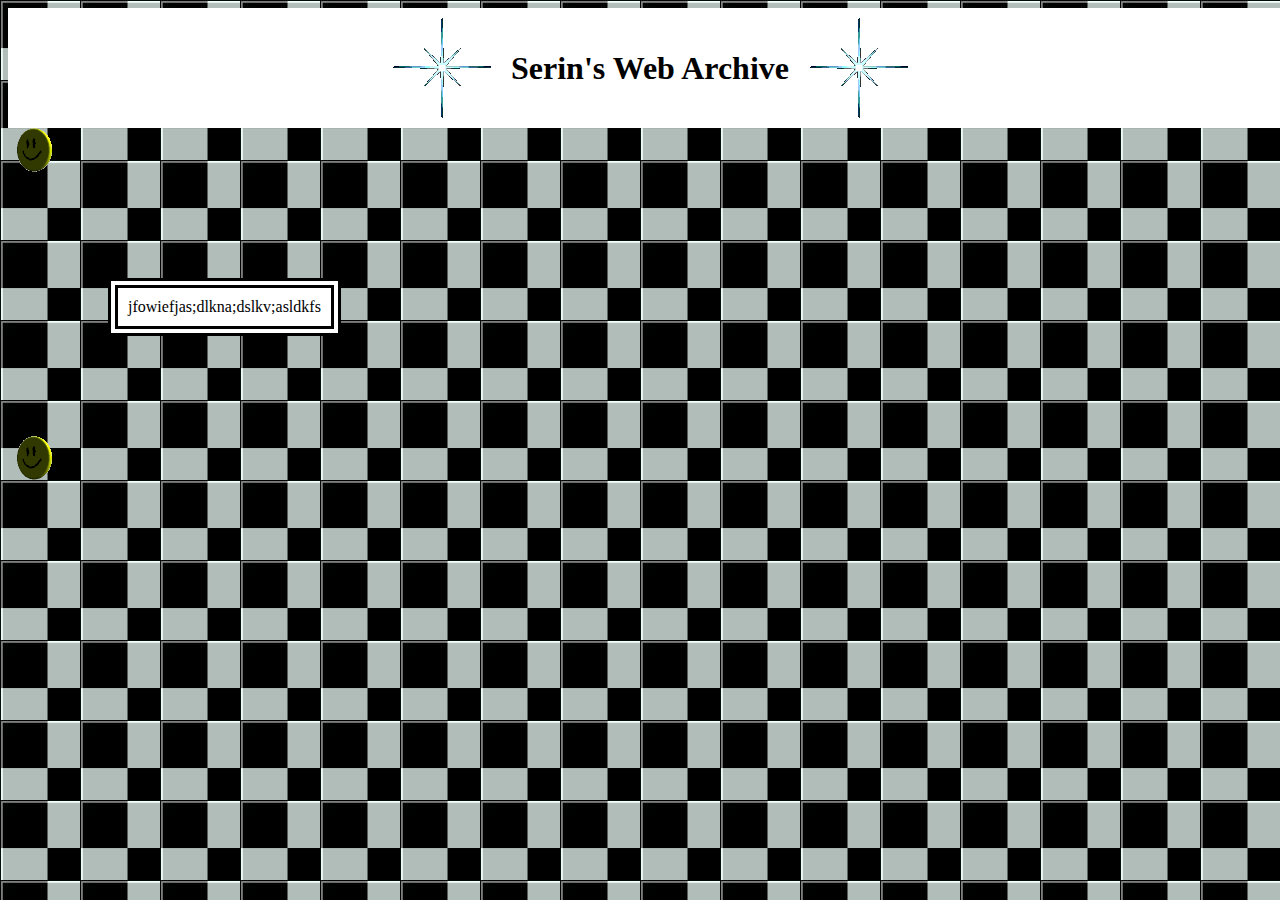
<file: index.html>
<!DOCTYPE html>
<html lang="en">
<head>
    <meta charset="UTF-8">
    <meta name="viewport" content="width=device-width, initial-scale=1.0">
    <title>BlogBlogBlog</title>
    <link rel="stylesheet" href="style.css">
</head>
<body>
    <div id="titlediv">
        <img src="starbright.gif" alt="">
        <h1>Serin's Web Archive</h1>
        <img src="starbright.gif" alt="">
    </div>
<div id="img">
    <img src="smileyfaces01.gif" alt="smile">
</div>
    <p>jfowiefjas;dlkna;dslkv;asldkfs</p>
    <a href="index2.html"><img src="smileyfaces01.gif" alt=""></a>
    
</body>
</html>
</file>
<file: style.css>
h1{
    color: black;
    background-color: white;
    width: fit-content;
    text-align: center;
    padding-left: 20px;
    padding-right: 20px;
    padding-top: 5px;
    padding-bottom: 5px;
    font-family: "Brush Script MT", Times, serif;
}
#titlediv{
    display: flex;
    justify-content: center;
    align-items: center;
    width: 100%;
    background-color: white;
    padding: 10px;
}
p{
    color: rgb(0, 0, 0);
    margin: 100px;
    border-style: double;
    border-color: rgb(0, 0, 0);
    border-width: 10px;
    padding: 10px;
    background-color: white;
    width: fit-content;
}
body{
    background-image: url(Black_and_White_floor_tile.jpg);
    cursor: url("slugcat_cursor.png"), default;
    /* just change the cursor.ico path to your location */
    
}
</file>
